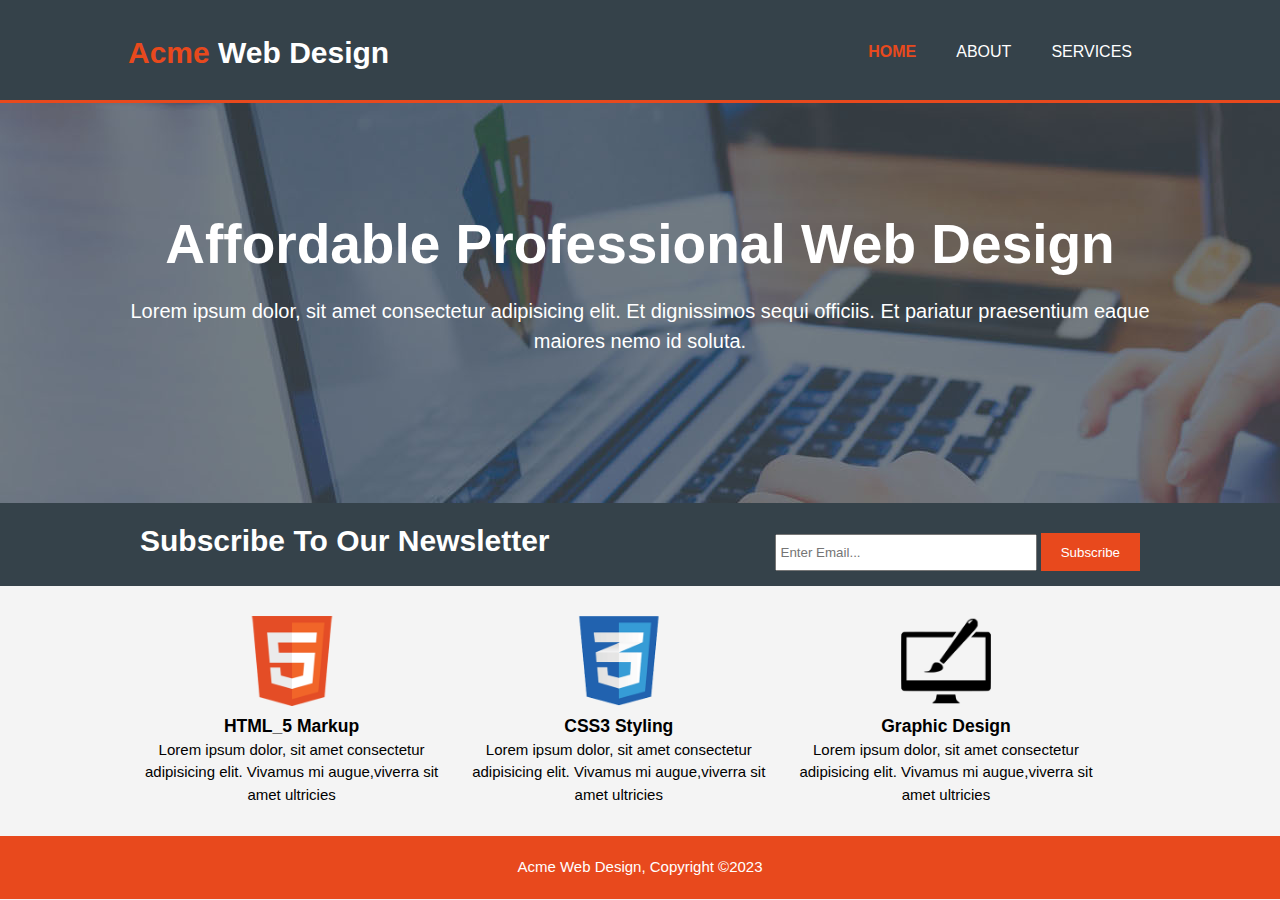
<file: index.html>
<!DOCTYPE html>
<html lang="en">

<head>
    <meta charset="UTF-8">
    <meta name="viewport" content="width=device-width">
    <meta name="description" content="Affordable and Professional Web design">
    <meta name="keyword" content="web design,affordable web design,professional web design">
    <meta name="author" content="Simran Shah">
    <title>Acme Web Design</title>
    <link rel="stylesheet" href="style.css">
    <link rel="stylesheet" href="about.html">
    <link rel="stylesheet" href="services.html">
</head>

<body>
    <!-- header start -->
    <header>
        <div class="container">
            <!--  heading of logo part -->
            <div id="branding">
                <h1><span class="highlight">Acme</span> Web Design</h1>
            </div>
            <!-- navigation -->
            <nav>
                <ul>
                    <li class="current"><a href="index.html">Home</a></li>
                    <li><a href="about.html">About</a></li>
                    <li><a href="services.html">Services</a></li>
                </ul>
            </nav>
        </div>
    </header>
    <!-- header ends -->

    <!-- section for showcase starts -->
    <section id="showcase">
        <div class="container">
            <h1>Affordable Professional Web Design</h1>
            <p>Lorem ipsum dolor, sit amet consectetur adipisicing elit. Et dignissimos sequi officiis. Et pariatur
                praesentium eaque maiores nemo id soluta.</p>
        </div>
    </section>
    <!-- section for showcase ends -->

    <!-- section for newsletter  starts -->
    <section id="newsletter">
        <div class="container">
            <h1>Subscribe To Our Newsletter </h1>
            <form>
                <input type="email" placeholder="Enter Email...">
                <button type="submit" class="button">Subscribe</button>
            </form>
        </div>
    </section>
    <!-- section for newsletter  ends -->

    <!-- section for boxes starts -->
    <section id="boxes">
        <div class="container">
            <!-- html box -->
            <div class="box">
                <img src="img/logo_html.png">
                <h3>HTML_5 Markup</h3>
                <p>Lorem ipsum dolor, sit amet consectetur adipisicing elit. Vivamus mi augue,viverra sit amet ultricies
                </p>
            </div>
            <!-- css3 styling box -->
            <div class="box">
                <img src="img/logo_css.png">
                <h3>CSS3 Styling</h3>
                <p>Lorem ipsum dolor, sit amet consectetur adipisicing elit. Vivamus mi augue,viverra sit amet ultricies
                </p>
            </div>
            <!-- graphic design box -->
            <div class="box">
                <img src="img/logo_brush.png">
                <h3>Graphic Design</h3>
                <p>Lorem ipsum dolor, sit amet consectetur adipisicing elit. Vivamus mi augue,viverra sit amet ultricies
                </p>
            </div>
        </div>
    </section>
    <!-- section for boxes ends -->

    <!-- footer section starts -->
    <footer>
        <p>Acme Web Design, Copyright &copy;2023</p>
    </footer>
    <!-- footer section ends -->
</body>

</html>
</file>
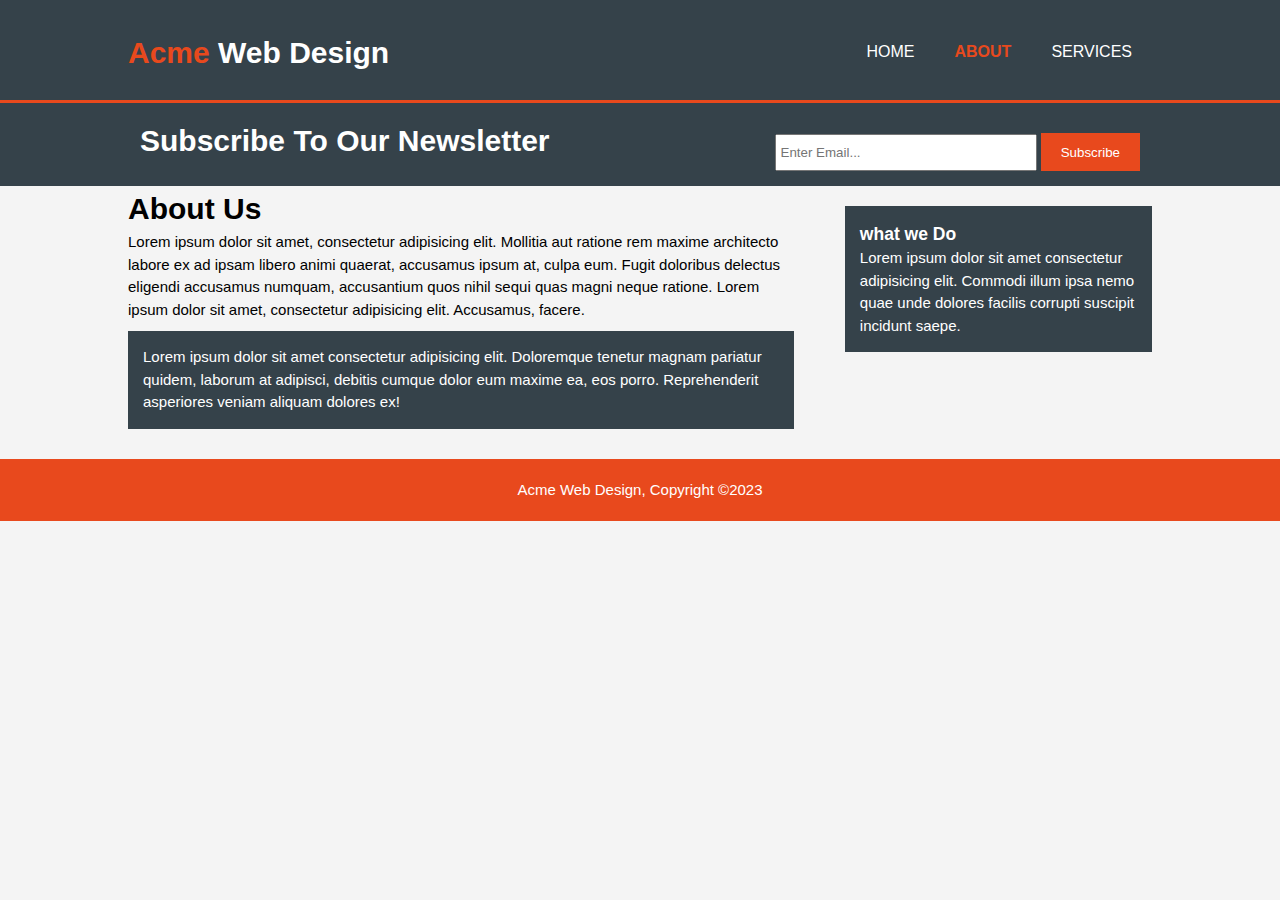
<file: about.html>
<!DOCTYPE html>
<html lang="en">

<head>
    <meta charset="UTF-8">
    <meta name="viewport" content="width=device-width">
    <meta name="description" content="Affordable and Professional Web design">
    <meta name="keyword" content="web design,affordable web design,professional web design">
    <meta name="author" content="Simran Shah">
    <title>Acme Web Design |About Us</title>
    <link rel="stylesheet" href="style.css">
    <!-- <link rel="stylesheet" href="im"> -->
</head>

<body>
    <!-- header start -->
    <header>
        <div class="container">
            <!--  heading of logo part -->
            <div id="branding">
                <h1><span class="highlight">Acme</span> Web Design</h1>
            </div>
            <!-- navigation -->
            <nav>
                <ul>
                    <li><a href="index.html">Home</a></li>
                    <li class="current"><a href="about.html">About</a></li>
                    <li><a href="services.html">Services</a></li>
                </ul>
            </nav>
        </div>
    </header>
    <!-- header ends -->

    <!-- section for newsletter  starts -->
    <section id="newsletter">
        <div class="container">
            <h1>Subscribe To Our Newsletter </h1>
            <form>
                <input type="email" placeholder="Enter Email...">
                <button type="submit" class="button">Subscribe</button>
            </form>
        </div>
    </section>
    <!-- section for newsletter  ends -->

    <!-- section for main starts -->
    <section id="main">
        <div class="container">
            <article id="main-col">

                <h1 class="page-tittle">About Us</h1>
                <p>Lorem ipsum dolor sit amet, consectetur adipisicing elit. Mollitia aut ratione rem
                    maxime architecto
                    labore ex ad ipsam libero animi quaerat, accusamus ipsum at, culpa eum. Fugit doloribus delectus
                    eligendi accusamus numquam, accusantium quos nihil sequi quas magni neque ratione. Lorem ipsum dolor
                    sit amet, consectetur adipisicing elit. Accusamus, facere.</p>
                <p class="dark">Lorem ipsum dolor sit amet consectetur adipisicing elit. Doloremque tenetur magnam
                    pariatur
                    quidem,
                    laborum at adipisci, debitis cumque dolor eum maxime ea, eos porro. Reprehenderit asperiores
                    veniam
                    aliquam dolores ex!
                </p>

            </article>

            <aside id="sidebar">
                <div class="dark">
                    <h3>what we Do</h3>
                    <p>Lorem ipsum dolor sit amet consectetur adipisicing elit. Commodi illum ipsa nemo quae unde
                        dolores
                        facilis corrupti suscipit incidunt saepe.</p>
                </div>
            </aside>
        </div>
    </section>
    <!-- section for main ends -->

    <!-- footer section starts -->
    <footer>
        <p>Acme Web Design, Copyright &copy;2023</p>
    </footer>
    <!-- footer section ends -->
</body>

</html>
</file>
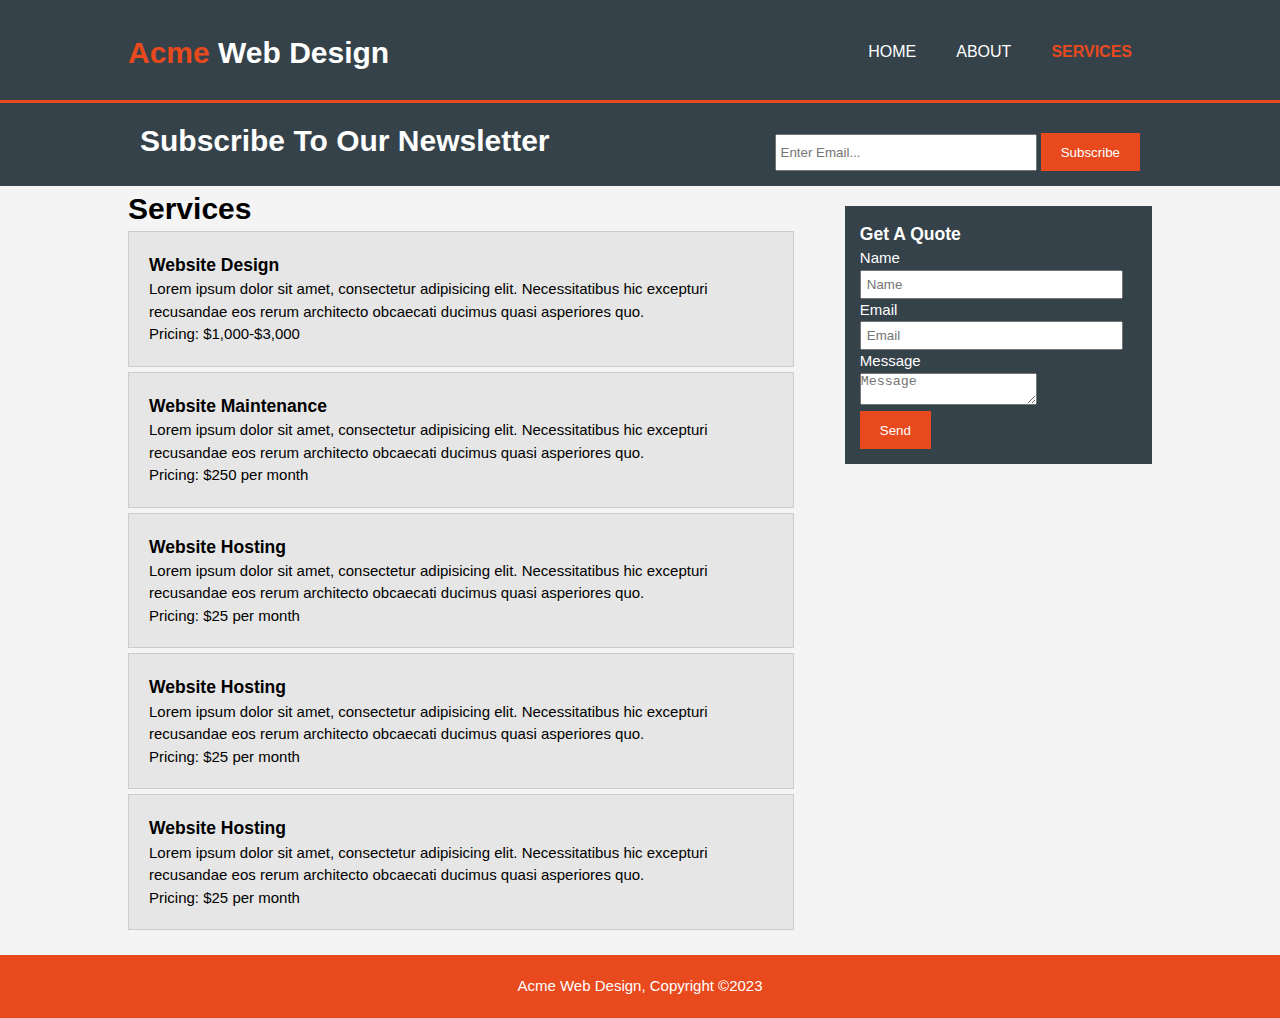
<file: services.html>
<!DOCTYPE html>
<html lang="en">

<head>
    <meta charset="UTF-8">
    <meta name="viewport" content="width=device-width">
    <meta name="description" content="Affordable and Professional Web design">
    <meta name="keyword" content="web design,affordable web design,professional web design">
    <meta name="author" content="Simran Shah">
    <title>Acme Web Design |Services </title>
    <link rel="stylesheet" href="style.css">
    <!-- <link rel="stylesheet" href="im"> -->
</head>

<body>
    <!-- header start -->
    <header>
        <div class="container">
            <!--  heading of logo part -->
            <div id="branding">
                <h1><span class="highlight">Acme</span> Web Design</h1>
            </div>
            <!-- navigation -->
            <nav>
                <ul>
                    <li><a href="index.html">Home</a></li>
                    <li><a href="about.html">About</a></li>
                    <li class="current"><a href="services.html">Services</a></li>
                </ul>
            </nav>
        </div>
    </header>
    <!-- header ends -->

    <!-- section for newsletter  starts -->
    <section id="newsletter">
        <div class="container">
            <h1>Subscribe To Our Newsletter </h1>
            <form>
                <input type="email" placeholder="Enter Email...">
                <button type="submit" class="button">Subscribe</button>
            </form>
        </div>
    </section>
    <!-- section for newsletter  ends -->

    <!-- section for main starts -->
    <section id="main">
        <div class="container">
            <article id="main-col">
                <h1 class="page-tittle">Services</h1>
                <ul id="services">
                    <li>
                        <h3>Website Design</h3>
                        <p>Lorem ipsum dolor sit amet, consectetur adipisicing elit. Necessitatibus hic excepturi
                            recusandae eos rerum architecto obcaecati ducimus quasi asperiores quo.</p>
                        <p>Pricing: $1,000-$3,000</p>
                    </li>
                    <li>
                        <h3>Website Maintenance</h3>
                        <p>Lorem ipsum dolor sit amet, consectetur adipisicing elit. Necessitatibus hic excepturi
                            recusandae eos rerum architecto obcaecati ducimus quasi asperiores quo.</p>
                        <p>Pricing: $250 per month</p>
                    </li>
                    <li>
                        <h3>Website Hosting</h3>
                        <p>Lorem ipsum dolor sit amet, consectetur adipisicing elit. Necessitatibus hic excepturi
                            recusandae eos rerum architecto obcaecati ducimus quasi asperiores quo.</p>
                        <p>Pricing: $25 per month</p>
                    </li>
                    <li>
                        <h3>Website Hosting</h3>
                        <p>Lorem ipsum dolor sit amet, consectetur adipisicing elit. Necessitatibus hic excepturi
                            recusandae eos rerum architecto obcaecati ducimus quasi asperiores quo.</p>
                        <p>Pricing: $25 per month</p>
                    </li>
                    <li>
                        <h3>Website Hosting</h3>
                        <p>Lorem ipsum dolor sit amet, consectetur adipisicing elit. Necessitatibus hic excepturi
                            recusandae eos rerum architecto obcaecati ducimus quasi asperiores quo.</p>
                        <p>Pricing: $25 per month</p>
                    </li>
                </ul>
            </article>

            <aside id="sidebar">
                <div class="dark">
                    <h3>Get A Quote</h3>
                    <form class="quote">
                        <div>
                            <label>Name</label><br>
                            <input type="text" placeholder="Name">
                        </div>
                        <div>
                            <label>Email</label><br>
                            <input type="email" placeholder="Email">
                        </div>
                        <div>
                            <label>Message</label><br>
                            <textarea placeholder="Message"></textarea>
                        </div>
                        <button class="button" type="submit">Send</button>
                    </form>
                </div>
            </aside>
        </div>
    </section>
    <!-- section for main ends -->

    <!-- footer section starts -->
    <footer>
        <p>Acme Web Design, Copyright &copy;2023</p>
    </footer>
    <!-- footer section ends -->
</body>

</html>
</file>
<file: style.css>
*{
    margin: 0;
    padding: 0;
}
body{
    font-family: Arial, Helvetica, sans-serif;
    font-size: 15px;
    line-height: 1.5;
    /* padding: 0;
    margin: 0; */
    background-color: #f4f4f4;
}
/* global */
.container{
    width: 80%;
    margin: auto;
    overflow: hidden;
}
.button{
 height: 38px;
 background: #e8491d;
 border: none;
 padding-left: 20px;
 padding-right: 20px;
 color:#ffffff;
}
.dark{
 padding: 15px;  
 color: #ffffff;
 background: #35424a; 
 margin-top: 10px;
 margin-bottom: 10px;
}

/* ul{
    margin: 0;
    padding: 0;
} */

/* header section starts*/
header{
 background: #35424a;
 color: #ffffff;
 padding-top: 30px;
 min-height: 70px;
 border-bottom: #e8491d 3px solid;
}
/* ancher tag */
header a{
    color: #fff;
    text-decoration: none;
    text-transform: uppercase;
    font-size: 16px;
}

/* list */
header li{
    float: left;
    /* for horizontal menu */
    display: inline;
    /* padding in top=0 right=20px button=0 left=20px */
    padding: 0 20px 0 20px;
}
 header #branding{
    float: left;
}
header #branding h1{
    margin: 0;
}
header nav{
    float: right;
    margin-top: 10px;
}
header .highlight,header .current a{
color: #e8491d;
font-weight: bold;
}
/* hover on <a> */
header a:hover{
color: #cccccc;
font-weight: bold;
}
/* header section ends */

/* showcase section starts */
 #showcase{
    min-height: 400px;
    background-image:url(img/showcase.jpg) ;
    /* do not repeat image */
    background-repeat: no-repeat;
    /* x-axis */
    background-position-x: 0;
    /* y-axis */
    background-position-y: -400px;
    text-align: center;
    color: #fff;
 }
 /* h1 */
 #showcase h1{
    margin-top: 100px;
    margin-bottom: 10px;
    font-size: 55px;
}
#showcase p{
  font-size: 20px;  
}
/* showcase section starts */

/* newsletter section starts */
#newsletter{
    padding: 15px;
    color: #ffffff;
    background: #35424a;
}
#newsletter h1{
float: left;
}
#newsletter form{
    float: right;
    margin-top: 15px;
}
#newsletter input[type="email"]{
    padding: 4px;
    height: 25px;
    width:250px;
}
/* newsletter section ends */

/* box section starts */
 #boxes{
    margin-top: 20px;
 }
 #boxes .box{
    float: left;
    width: 30%;
    padding: 10px;
    text-align: center;
 }
 #boxes .box img{
    width: 90px;
 }
/* box section ends */

/* footer starts */
footer{
    padding: 20px;
    margin-top: 20px;
    color: #ffffff;
    background-color:#e8491d;
    text-align: center;
}
/* footer ends */

/* sidebar of about section starts */
 aside#sidebar{
    float: right;
    width: 30%;
    margin-top:10px;
 }
/* sidebar ends */

/* main-col of about section starts */
article#main-col{
    float: left;
    width: 65%;
}
 /* main-col of about section ends */

 /* services section starts */
  ul#services li{
    list-style: none;
    padding: 20px;
    border: #cccccc solid 1px;
    margin-bottom: 5px;
    background: #e6e6e6;
  }
  aside#sidebar .quote input,aside#sidebar .quote input{
   width: 90%;
   padding: 5px; 
  }
 /* services section ends */

 /* media queries for responsive */
 @media(max-width:760px) {
   header #branding,
   header nav,
   header nav li,
   #newsletter h1,
  #newsletter form,
  #boxes .box,
  article#main-col,
  aside#sidebar{
    float: none;
    text-align: center;
    width: 100%;
   }
   header{
    padding-bottom: 20px;
    }
   #showcase h1{
    margin-top: 40px;
   }
   #newsletter button,.quote button{
    display: block;
    width: 100%;
   }
   #newsletter form input[type="email"], .quote input, .quote textarea{
    width:100%;
    margin-bottom:5px;
  }
 
 }
</file>
